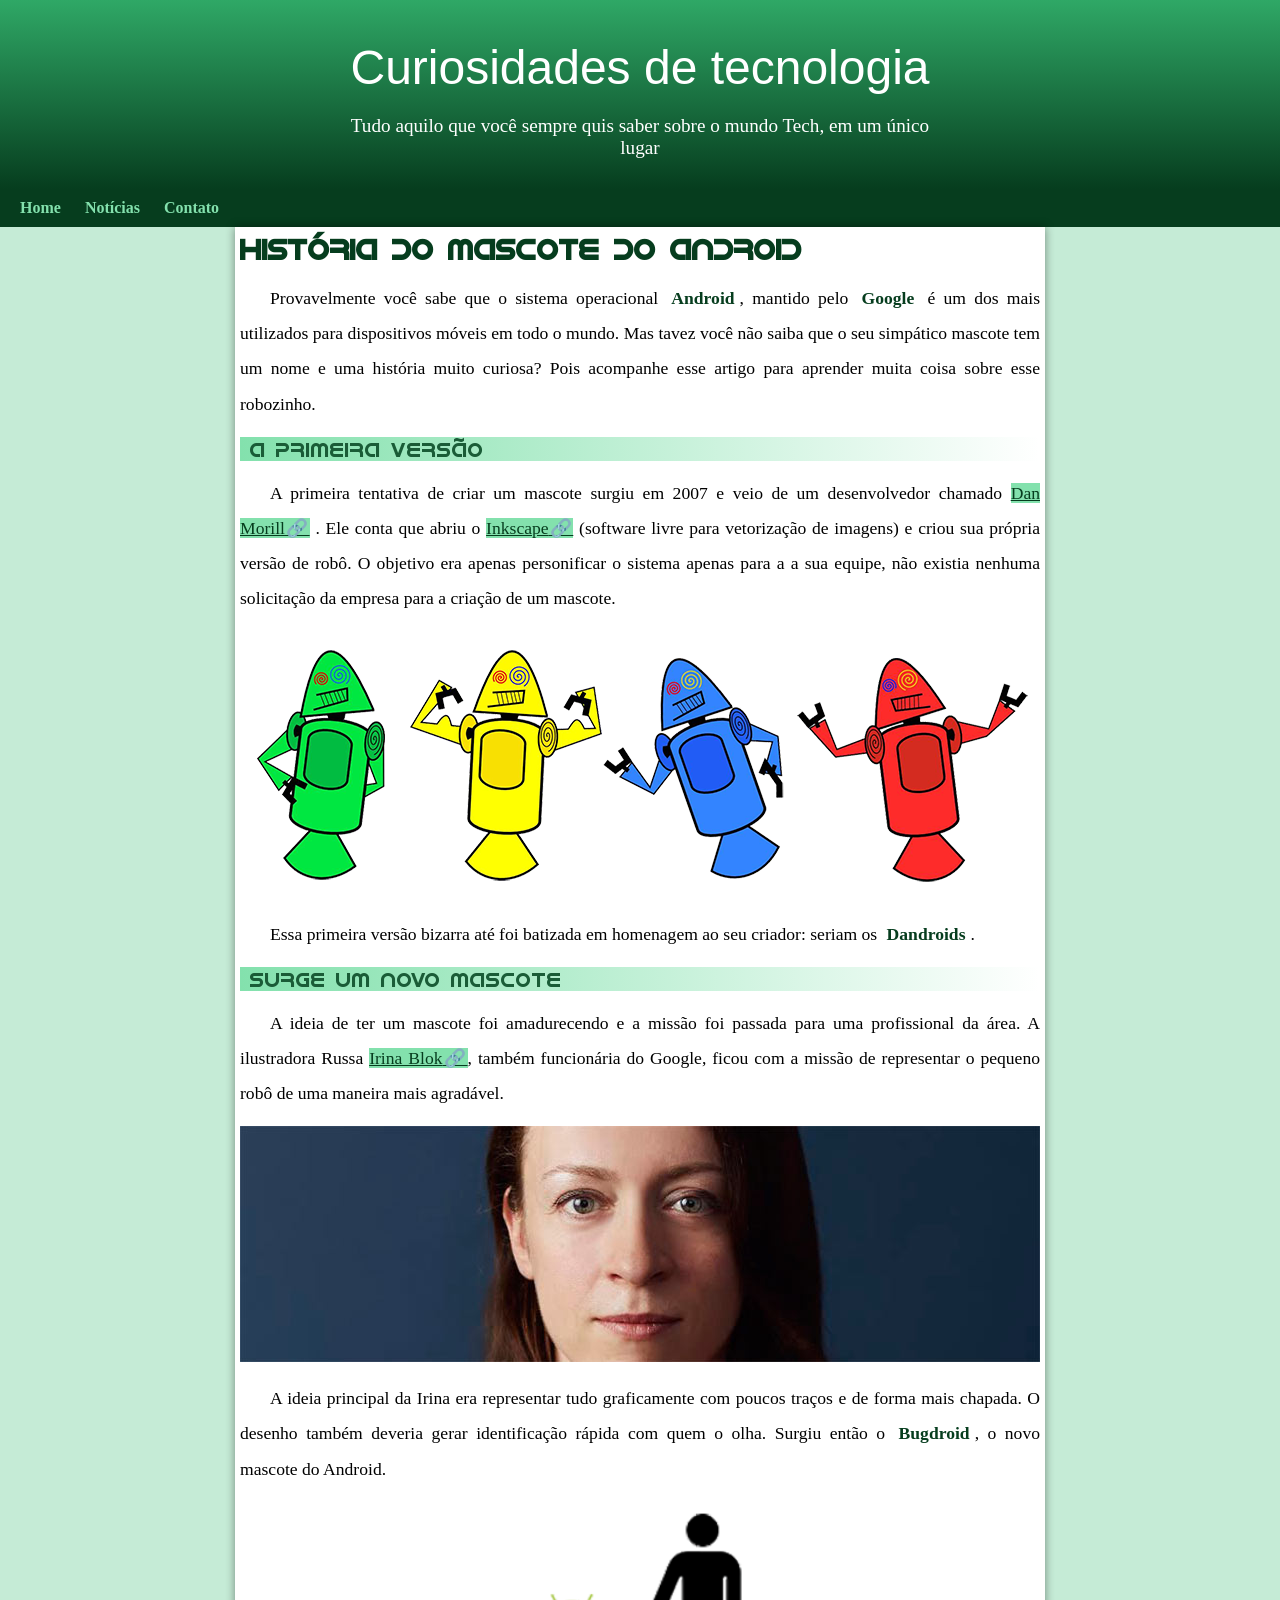
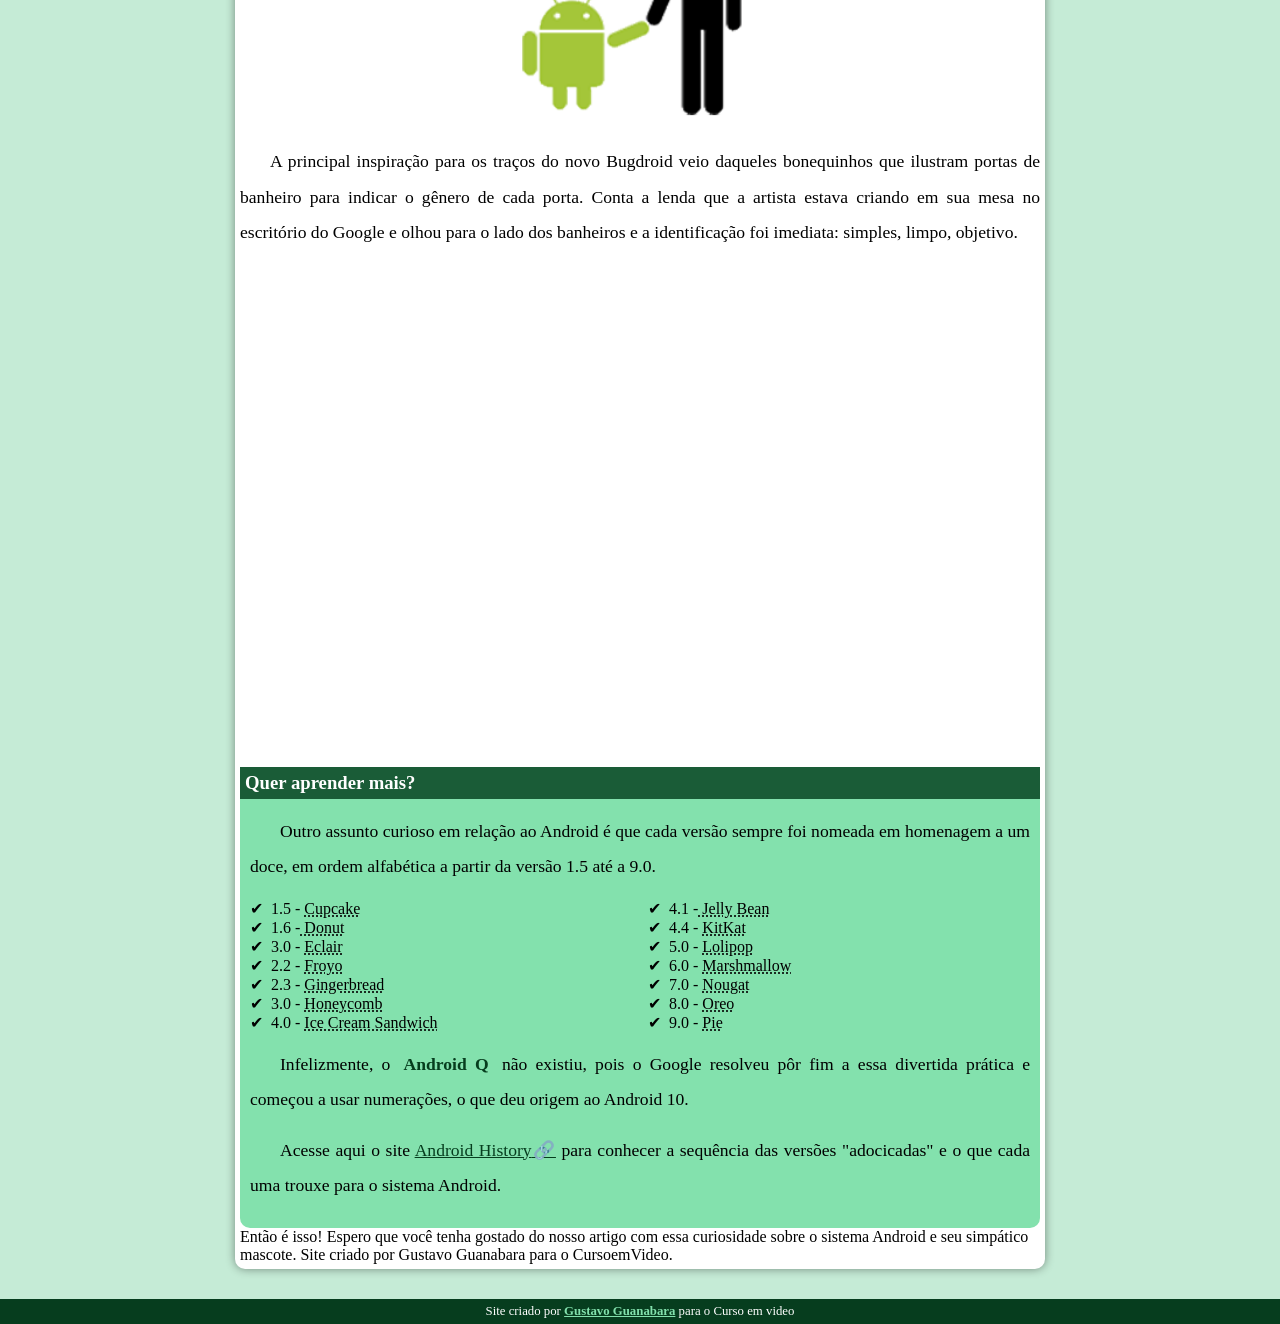
<file: index.html>
<!DOCTYPE html>
<html lang="pt-br">
<head>
    <meta charset="UTF-8">
    <meta name="viewport" content="width=device-width, initial-scale=1.0">
    <title>Como surgiu o mascote do Android
    </title>
    <link rel="shortcut icon" href="imagens/favicon.ico" type="image/x-icon">
    <link rel="stylesheet" href="style.css">
</head>
<body>
  <header >
    <h1>Curiosidades de tecnologia</h1>
    <p>Tudo aquilo que você sempre quis saber sobre o mundo Tech, em um único lugar</p>
  </header>  
  <nav>
    <a href="#">Home</a>
    <a href="#">Notícias</a>
    <a href="#">Contato</a>
  </nav>
  <main>
    <article>
                    <h1>História do Mascote do Android</h1>

            <p>Provavelmente você sabe que o sistema operacional <strong>Android</strong>, mantido pelo <strong>Google</strong> é um dos mais utilizados para dispositivos móveis em todo o mundo. Mas tavez você não saiba que o seu simpático mascote tem um nome e uma história muito curiosa? Pois acompanhe esse artigo para aprender muita coisa sobre esse robozinho.</p>

            <h2>A primeira versão</h2>

            <p>A primeira tentativa de criar um mascote surgiu em 2007 e veio de um desenvolvedor chamado <a href="https://androidcommunity.com/dan-morrill-shows-us-the-android-mascot-that-almost-was-20130103/" target="_blank" class="externo">Dan Morill</a> . Ele conta que abriu o <a href="https://inkscape.org/release/inkscape-1.4.2/windows/64-bit/exe/dl/" target="_blank" class="externo">Inkscape</a> (software livre para vetorização de imagens) e criou sua própria versão de robô. O objetivo era apenas personificar o sistema apenas para a a sua equipe, não existia nenhuma solicitação da empresa para a criação de um mascote.</p>

            <img src="imagens/dan-droids.png" alt="Primeiro mascote do Android">

            <p>Essa primeira versão bizarra até foi batizada em homenagem ao seu criador: seriam os <strong>Dandroids</strong>.</p>

            <h2>Surge um novo mascote</h2>
            <p>
                A ideia de ter um mascote foi amadurecendo e a missão foi passada para uma profissional da área. A ilustradora Russa <a href="https://www.irinablok.com/android" target="_blank" class="externo"
                >Irina Blok</a>, também funcionária do Google, ficou com a missão de representar o pequeno robô de uma maneira mais agradável.
            </p>

            <img src="imagens/irina-blok.jpg" alt="Irina Block,criadora do Bugdroid">

            <p>A ideia principal da Irina era representar tudo graficamente com poucos traços e de forma mais chapada. O desenho também deveria gerar identificação rápida com quem o olha. Surgiu então o <strong>Bugdroid</strong>, o novo mascote do Android.</p>

            <img src="imagens/bugdroid.png" class="pequena" alt="Bugdroid">

            <p>A principal inspiração para os traços do novo Bugdroid veio daqueles bonequinhos que ilustram portas de banheiro para indicar o gênero de cada porta. Conta a lenda que a artista estava criando em sua mesa no escritório do Google e olhou para o lado dos banheiros e a identificação foi imediata: simples, limpo, objetivo.</p>

            <div class="video"><iframe width="560" height="315" src="https://www.youtube.com/embed/l2UDgpLz20M?si=jqOvNx22ra9XDo66" title="YouTube video player" frameborder="0" allow="accelerometer; autoplay; clipboard-write; encrypted-media; gyroscope; picture-in-picture; web-share" referrerpolicy="strict-origin-when-cross-origin" allowfullscreen></iframe></div>

             <aside>
                 <h3>Quer aprender mais? </h3>
                 
                        <p>Outro assunto curioso em relação ao Android é que cada versão sempre foi nomeada em homenagem a um doce, em ordem alfabética a partir da versão 1.5 até a 9.0.</p>
                 
                            <ul>
                                 <li>1.5 - <abbr title="Bolo de copo">Cupcake</abbr></li>
                                 <li>1.6 -<abbr title="Rosquinha"> Donut</abbr>
                                </li>
                                 <li>3.0 - <abbr title="Bomba">Eclair</abbr>
                                </li>
                                 <li>2.2 - <abbr title="Iogurte congelado">Froyo</abbr>
                                </li>
                                 <li>2.3 - <abbr title="Biscoito de gengibre">Gingerbread</abbr>
                                </li>
                                 <li>3.0 - <abbr title="Favo de mel">Honeycomb</abbr>
                                </li>
                                 <li>4.0 - <abbr title="Sanduíche de sorvete">Ice Cream Sandwich</abbr>
                                </li>
                                 <li>4.1 -<abbr title="Jujuba"> Jelly Bean</abbr>
                                </li>
                                 <li>4.4 - <abbr title="KitKat">KitKat</abbr></li>
                                 <li>5.0 - <abbr title="Pirulito">Lolipop</abbr></li>
                                 <li>6.0 - <abbr title="Marshmallow">Marshmallow</abbr>
                                </li>
                                 <li>7.0 - <abbr title="Torrone">Nougat</abbr>
                                </li>
                                 <li>8.0 - <abbr title="Oreo">Oreo</abbr>
                                </li>
                                 <li>9.0 - <abbr title="Torta">Pie</abbr>
                                </li>
                            </ul>
                 
                             <p>Infelizmente, o <strong>Android Q</strong> não existiu, pois o Google resolveu pôr fim a essa divertida prática e começou a usar numerações, o que deu origem ao Android 10.</p>
                 
                             <p>Acesse aqui o site <a href="https://www.androidauthority.com/history-android-os-name-789433/" target="_blank" class="externo">Android History</a> para conhecer a sequência das versões "adocicadas" e o que cada uma trouxe para o sistema Android.</p>
             </aside>
            
            Então é isso! Espero que você tenha gostado do nosso artigo com essa curiosidade sobre o sistema Android e seu simpático mascote.
                    
            Site criado por Gustavo Guanabara para o CursoemVideo.
            <article>
  </main>
    <footer>
        <p>Site criado por <a href="https://gustavoguanabara.github.io/"target="_blank">Gustavo Guanabara</a> para o Curso em video</p>
    </footer>
</body>
</html>
</file>
<file: style.css>
@charset "UTF-8";

@font-face {
    font-family:'Android';
    src: url('../fontes/idroid.otf') format('opentype');
    font-weight:normal;
}
:root{
    --cor0:#c5ebd6;
    --cor1:#83e1ad;
    --cor2:#3ddc84;
    --cor3:#2fa866;
    --cor4:#1a5c37;
    --cor5:#063d1e;
    --cor6:transparent
    --fonte-padrao:arial,helvetica,verdana,sans-serif;
    --fontes-destaques:'Bebas Neue',arial,sans-serif;
    --fonte-android:'Android',sans-serif,arial;
}
*{
    margin: 0px;
    padding:0px;
}
body{
    background-color:var(--cor0);
    font-family:var(--fonte-padrao);
}
a.externo:after{
    content:'\1F517';

}
div.video{
    margin: 0px -20px 30px -20px;
    padding:20px;
    position: relative;
    padding-bottom:56.5%;
}
div.video>iframe{
    position: absolute;
    top:5%;
    left:5%;
    width:85%;
    height:95%;
}
main p{
    margin:15px 0px;
    text-align: justify;
    text-indent:30px;
    line-height:2em;
    font-size: 1.1em;
}
main strong{
    color: var(--cor5);
    font-weight:bold;
    padding:2px 5px;
}
main a{
    color:var(--cor5);
    background-color:var(--cor1);
}
main a:hover{
    background-color:var(--cor3);
}
header{
    background-image:linear-gradient(to bottom,var(--cor3),var(--cor5));
    min-width:150px;
    text-align:center;
    padding-top:40px;

}
header>h1{
    color:white;
    font-family:var(--fontes-destaques);
    font-weight: normal;
    font-size: 3em;
    margin-bottom: 20px;
}
header>p{
    color:white;
    font-family:var(--fonte-padrao);
    font-size:1.2em;
    max-width:600px;
    margin:auto;
    padding-right:10px;
    padding-left:10px;
    padding-bottom:30px;
   
}
nav{
    background-color:var(--cor5);
    padding:10px;
}
nav>a{
    color:var(--cor1);
    text-decoration: none;
    padding: 10px;
    font-weight: bold;
}
nav>a:hover{
    background-color: var(--cor3);
    color: var(--cor5);
}
main{
    background-color:white;
    min-width:280px;
    max-width:800px;
    margin:auto;
    margin-bottom:30px;
    padding: 5px;
    box-shadow:0px 0px 10px rgba(0, 0, 0, 0.418);
    border-radius:0px 0px 10px 10px;
}
main h1{
    color:var(--cor5);
    font-family:var(--fonte-android);
    font-size:1.8em; 
}
main h2{
    color:var(--cor4);
    font-family:var(--fonte-android);
    font-size:1.3em;
    background-image: linear-gradient(to right, var(--cor1),transparent);
    text-indent:10px;
    font-weight:normal;
}
aside{
    background-color:var(--cor1);
    padding: 10px;
    border-radius:10px;
}
aside h3{
    color:white;
    background-color:var(--cor4);
    padding:5px;
    margin:-10px -10px 0px -10px;
}
aside>ul{
    list-style-position: inside;
    columns:2;
    list-style-type:'\2714\00A0\00A0';
}
footer{
    background-color:var(--cor5);
    text-align: center;
    color: white;
    font-size:0.8em;
    padding:5px;
}
footer a{
    color:var(--cor1);
    font-weight: bold;
}
footer a:hover{
    background-color: var(--cor3);
}
img{
    width:100%;
}
.pequena{
   max-width:350px;
   margin: auto;
   display: block;
}
</file>
